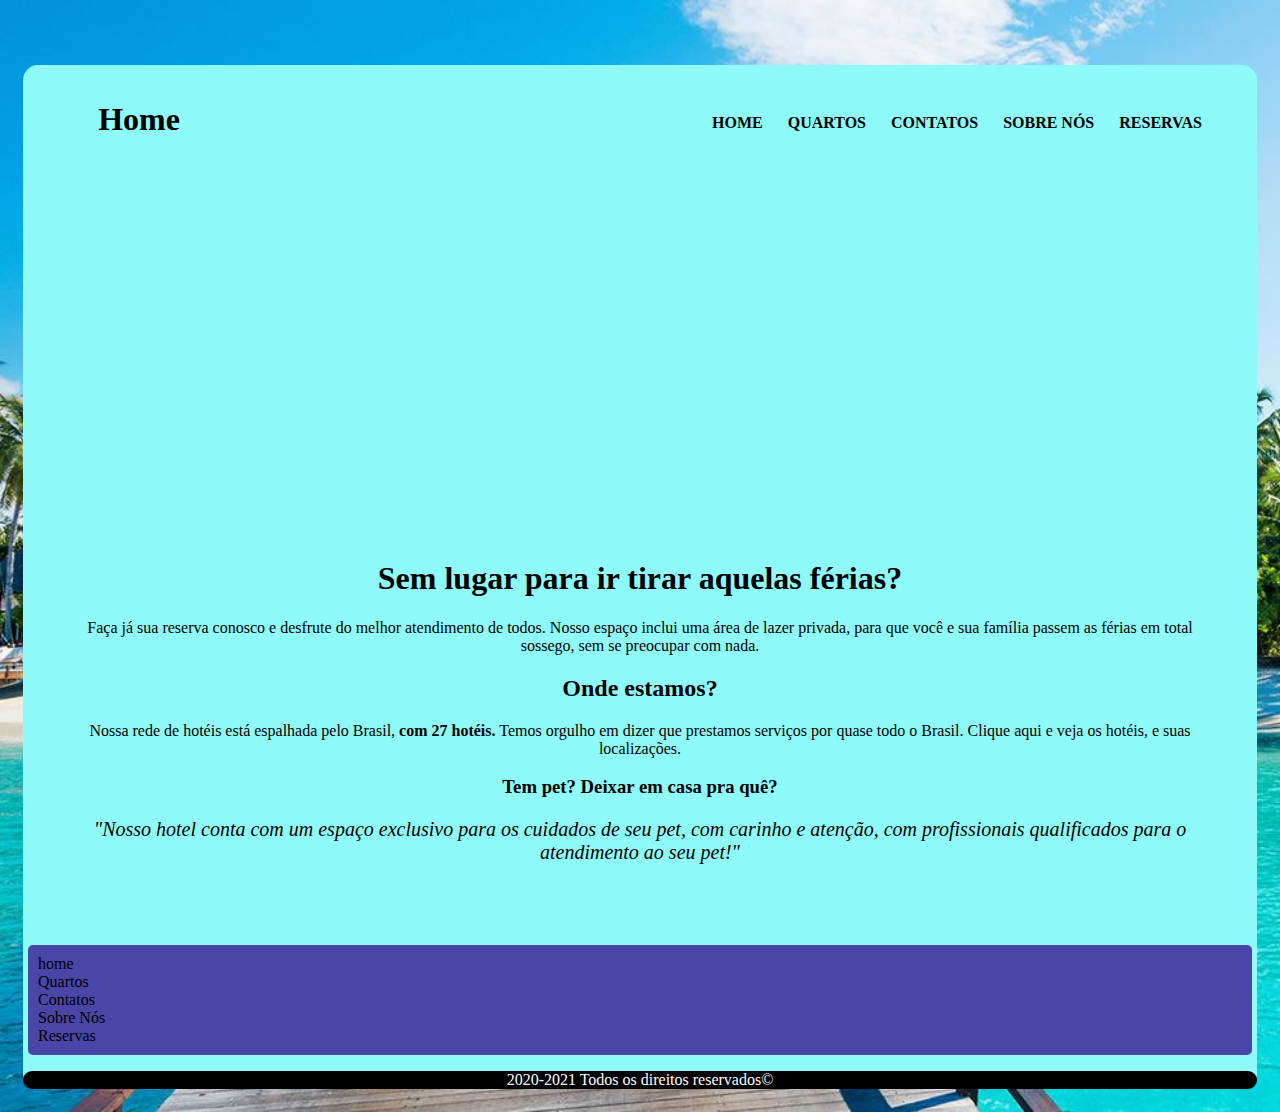
<file: index.html>
<!DOCTYPE html>
<html lang="pt-br" >
    <!--A cara do site do Hotel-->
    <head>
        <meta charset="UTF-8"><!--Permite sinais especiais-->
        <link rel="stylesheet" href="CSS/style.css">
        <meta name="viewport" content="width=device-width, initial-scale=1.0">
    </head>
    <body >
    <div >
        <header>
            
            <div class="home">
               
               
                <ul class="estilo2">

                    <li><b><a class="textodomenu2" href="index.html">Home</a></b></li>
                    <li><b><a class="textodomenu2" href="Quartos.html">Quartos</a></b></li>
                    <li><b><a class="textodomenu2" href="Contatos.html">Contatos</a></b></li>
                    <li><b><a class="textodomenu2" href="Sobre Nós.html">Sobre Nós</a></b></li>
                    <li><b><a class="textodomenu2" href="Reservas.html">Reservas</a></b></li>

                </ul>
                <h1 class="tilulodestaque">
                    Home
                </h1>
            </div>
        </header>
        <main>
            <div class="centro">
                <iframe class="video" src="https://www.youtube.com/embed/YQF0f-f_Raw" title="YouTube video player" frameborder="0" allow="accelerometer; autoplay; clipboard-write; encrypted-media; gyroscope; picture-in-picture" allowfullscreen></iframe>

            </div>

            <section class="centro" >
                <div class="coloque">
                    <h1>Sem lugar para ir tirar aquelas férias?</h1>
                    <p>Faça já sua reserva conosco e desfrute do melhor atendimento de todos.
                    Nosso espaço inclui uma área de lazer privada, para que você e sua família passem as férias em total sossego, sem se preocupar com nada.</p>
                    <h2>Onde estamos?</h2>
                    <p>Nossa rede de hotéis está espalhada pelo Brasil, <b>com 27 hotéis.</b>
                    Temos orgulho em dizer que prestamos serviços por quase todo o Brasil. Clique aqui e veja os hotéis, e suas localizações.</p>
                    <h3>Tem pet? Deixar em casa pra quê? </h3>
                    <p style="font-size: 20px;"><em>"Nosso hotel conta com um espaço exclusivo para os cuidados de seu pet, com carinho e atenção, com profissionais qualificados para o atendimento ao seu pet!" </em></p>
                </div>
            </section>
            </main>
            <footer>
            <section>
                <ul class="final">
                    <li><a class="textodomenu" href="index.html">home</a></li>
                    <li><a class="textodomenu" href="Quartos.html">Quartos</a></li>
                    <li><a class="textodomenu" href="Contatos.html">Contatos</a></li>
                    <li><a class="textodomenu" href="Sobre Nós.html">Sobre Nós</a></li>
                    <li><a class="textodomenu" href="Reservas.html">Reservas</a></li>
                </ul>
            <section class="ali">
                2020-2021 Todos os direitos reservados&copy;
            </section>
            </footer>
    </div >
    </body>
</html>
</file>
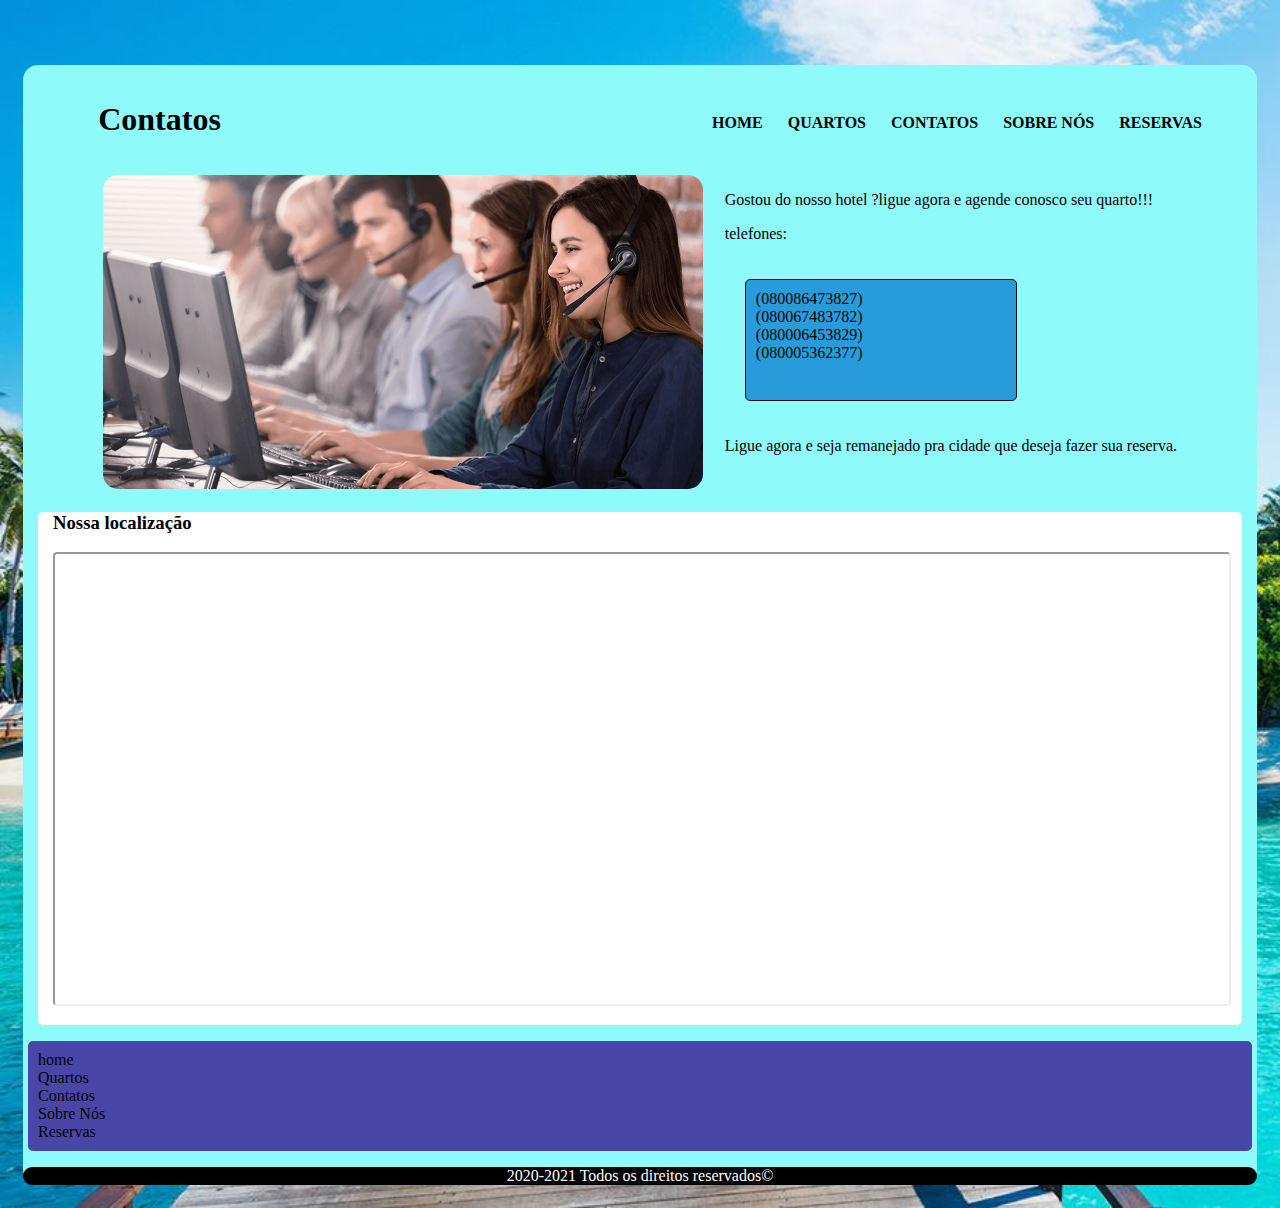
<file: Contatos.html>
<!DOCTYPE html>
<html lang="pt-br">

    <!--contatos Normal-->
    <head>
        <meta charset="UTF-8">
        <link rel="stylesheet" href="CSS/style.css">
        <meta name="viewport" content="width=device-width, initial-scale=1.0">
    </head>
    <body class="cor">
        <div class="cor1">
        <header>
            <div class="home">
                <ul class="estilo2">

                    <li><b><a class="textodomenu2" href="index.html">Home</a></b></li>
                    <li><b><a class="textodomenu2" href="Quartos.html">Quartos</a></b></li>
                    <li><b><a class="textodomenu2" href="Contatos.html">Contatos</a></b></li>
                    <li><b><a class="textodomenu2" href="Sobre Nós.html">Sobre Nós</a></b></li>
                    <li><b><a class="textodomenu2" href="Reservas.html">Reservas</a></b></li>

                </ul>
                <h1 class="tilulodestaque">
                    Contatos
                </h1>
            </div>
        </header>
        <main >
        	<img src="Imagens/telefone.png" class="img3">
            <article class="floatr">
            <p>Gostou do nosso hotel ?ligue agora e agende conosco  seu quarto!!!</p>
            <p>telefones:</p>
            <ul class="finali ">
                <li>(080086473827)</li>
                <li>(080067483782) </li>
                <li>(080006453829)</li>
                <li>(080005362377)</li>
            </ul>
            <p>Ligue agora e seja remanejado pra cidade que deseja fazer sua reserva.</p>
            </article>
            <section class="mapa">
                <h3>Nossa localização</h3> 
                <iframe src="https://www.google.com/maps/embed?pb=!1m18!1m12!1m3!1d14489.843274721952!2d-77.83923660337152!3d24.73273807067256!2m3!1f0!2f0!3f0!3m2!1i1024!2i768!4f13.1!3m3!1m2!1s0x0%3A0xa4815051b4586211!2sParadise%20Creek%20Cottages!5e0!3m2!1spt-BR!2sbr!4v1667586974802!5m2!1spt-BR!2sbr" width="100%" height="450" style="border-radius:4px;" allowfullscreen="" loading="lazy"  referrerpolicy="no-referrer-when-downgrade"></iframe>
            </section>
        </main>
        <footer>
            <section>
        <footer >
            <div>
                <ul class="final">
                    <li><a class="textodomenu" href="index.html">home</a></li>
                    <li><a class="textodomenu" href="Quartos.html">Quartos</a></li>
                    <li><a class="textodomenu" href="Contatos.html">Contatos</a></li>
                    <li><a class="textodomenu" href="Sobre Nós.html">Sobre Nós</a></li>
                    <li><a class="textodomenu" href="Reservas.html">Reservas</a></li>
                </ul>
            <section class="ali">
                2020-2021 Todos os direitos reservados&copy;
            </section>
        </footer>

    </body>
</html>
</file>
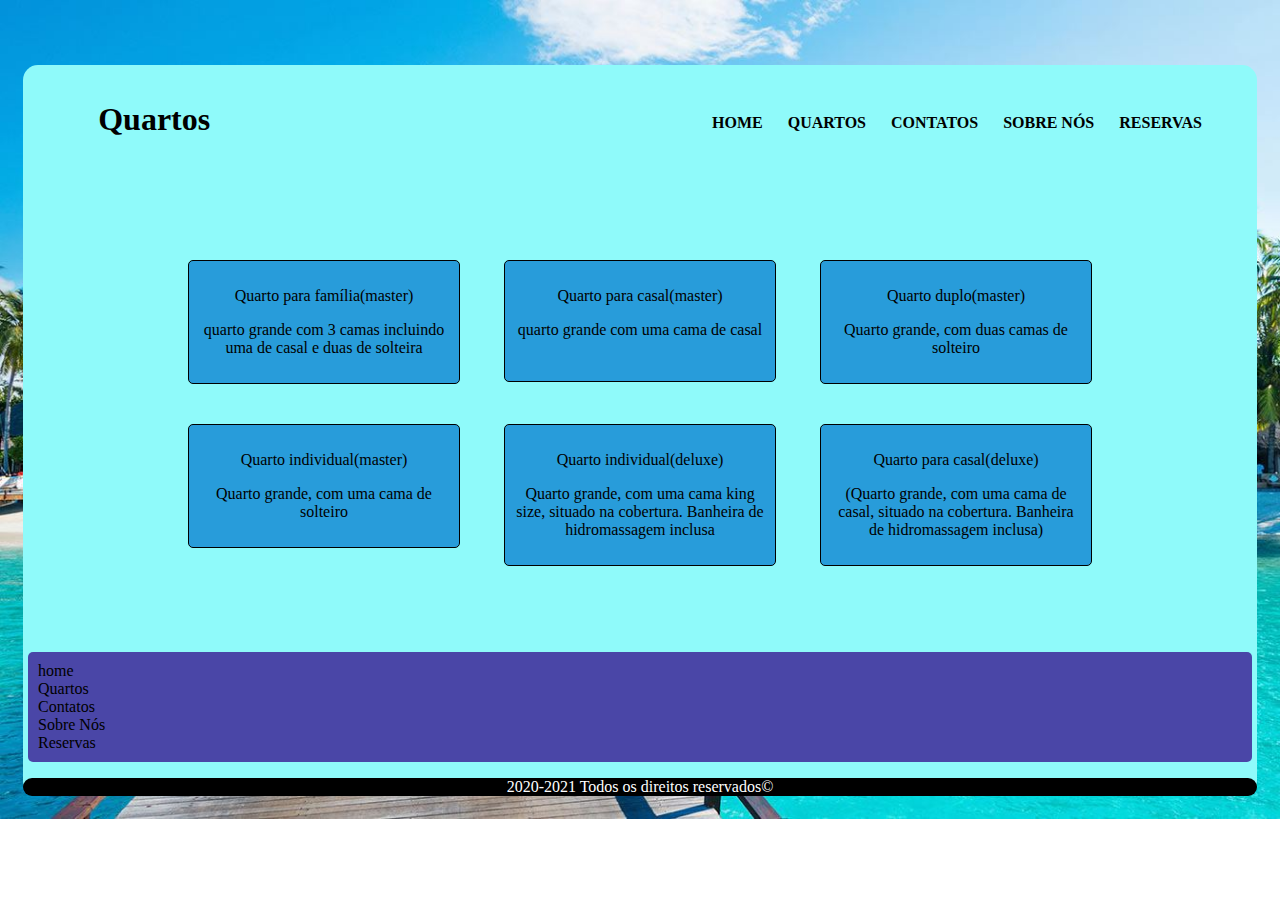
<file: Quartos.html>
<!DOCTYPE html>
<html lang="pt-br">

    <!--descrição dos quartos presentes no Hotel-->
    <head>
        <meta charset="UTF-8">
        <meta name="viewport" content="width=device-width, initial-scale=1.0">
        <link rel="stylesheet" href="CSS/style.css">
    </head>
    <body class="cor">
        <header>

            <div class="home">

                <ul class="estilo2">

                    <li><b><a class="textodomenu2" href="index.html">Home</a></b></li>
                    <li><b><a class="textodomenu2" href="Quartos.html">Quartos</a></b></li>
                    <li><b><a class="textodomenu2" href="Contatos.html">Contatos</a></b></li>
                    <li><b><a class="textodomenu2" href="Sobre Nós.html">Sobre Nós</a></b></li>
                    <li><b><a class="textodomenu2" href="Reservas.html">Reservas</a></b></li>

                </ul>
                <h1 class="tilulodestaque">
                    Quartos
                </h1>
            </div>
        </header>
        <main>
            <ul class="listaq">
                
                <li class="finali" ><p>Quarto para família(master)</p>
                    <p>quarto grande com 3 camas incluindo uma de casal e duas de solteira</p></li>

                <li class="finali"><p>Quarto para casal(master) </p>
                    <p>quarto grande com uma cama de casal </p></li>

                <li class="finali"><p>Quarto duplo(master)</p>
                    <p>Quarto grande, com duas camas de solteiro</p></li>

                <li class="finali"><p>Quarto individual(master)</p>
                    <p>Quarto grande, com uma cama de solteiro</p></li>

                <li class="finali"><p>Quarto individual(deluxe)</p>
                    <p>Quarto grande, com uma cama king size, situado na cobertura. Banheira de hidromassagem inclusa </p></li>

                <li class="finali"><p>Quarto para casal(deluxe) </p>
                    <p>(Quarto grande, com uma cama de casal, situado na cobertura. Banheira de hidromassagem inclusa)</p></li>            
                </ul>
        </main>
        <footer>
            <section>
                <ul class="final">
                    <li><a class="textodomenu" href="index.html">home</a></li>
                    <li><a class="textodomenu" href="Quartos.html">Quartos</a></li>
                    <li><a class="textodomenu" href="Contatos.html">Contatos</a></li>
                    <li><a class="textodomenu" href="Sobre Nós.html">Sobre Nós</a></li>
                    <li><a class="textodomenu" href="Reservas.html">Reservas</a></li>
                </ul>
            <section class="ali">
                2020-2021 Todos os direitos reservados&copy;
            </section>
        </footer>
    </body>
</html>
</file>
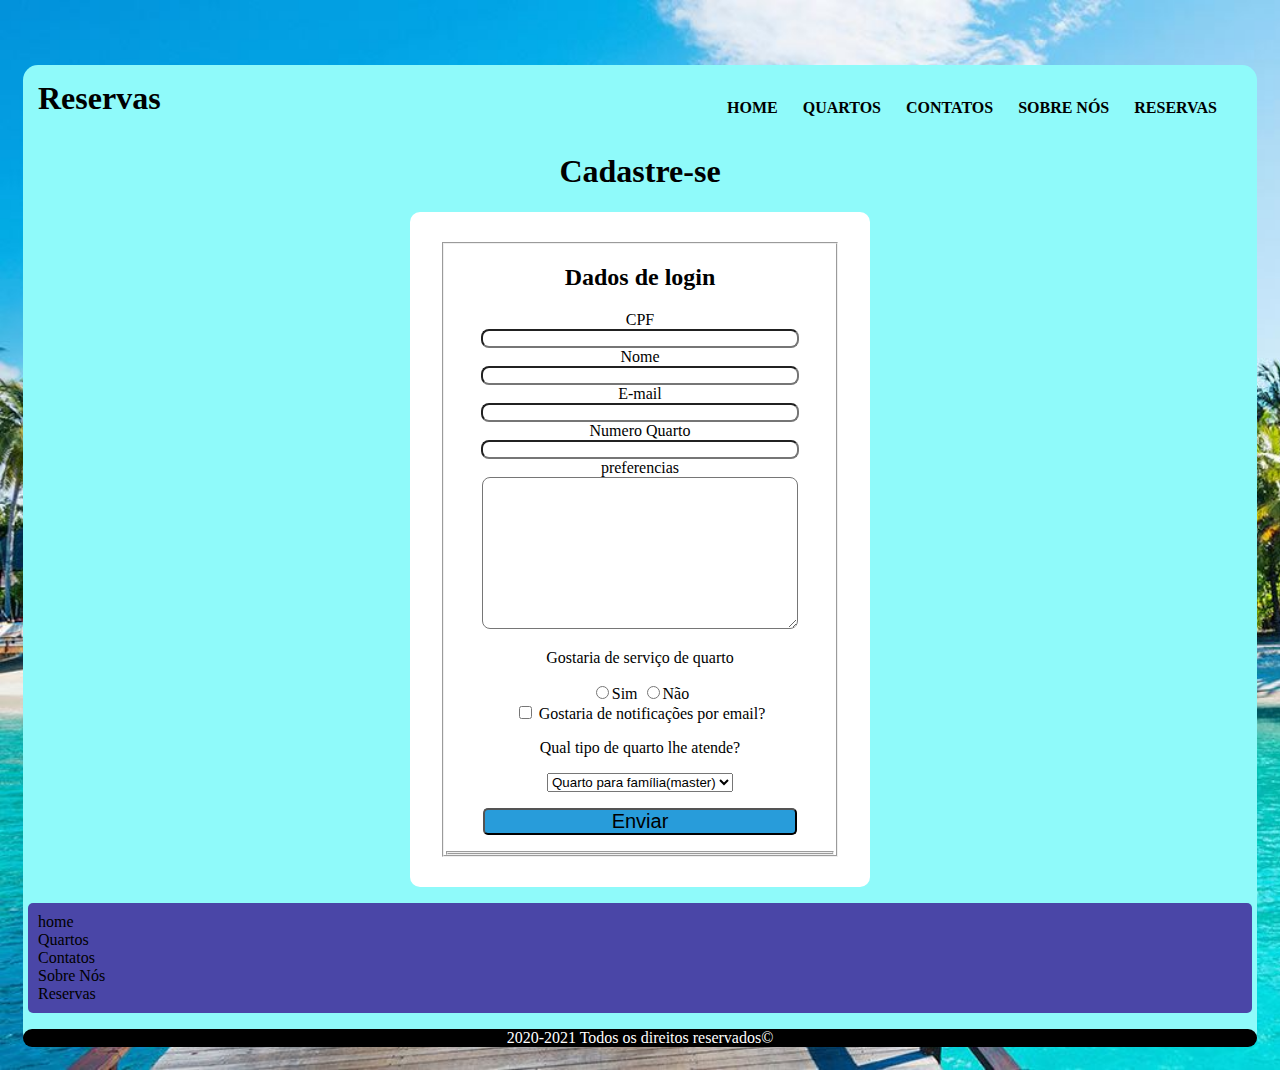
<file: Reservas.html>
<!DOCTYPE html>
<html lang="pt-br">

    <!--usado para ver as reservas já feitas-->
    <head>
        <meta charset="UTF-8">
        <meta name="viewport" content="width=device-width, initial-scale=1.0">
        <link rel="stylesheet" href="CSS/style.css">
    </head>
    <body class="cor">
        <header class="c">
               
            <ul class="estilo2">

                <li><b><a class="textodomenu2" href="index.html">Home</a></b></li>
                <li><b><a class="textodomenu2" href="Quartos.html">Quartos</a></b></li>
                <li><b><a class="textodomenu2" href="Contatos.html">Contatos</a></b></li>
                <li><b><a class="textodomenu2" href="Sobre Nós.html">Sobre Nós</a></b></li>
                <li><b><a class="textodomenu2" href="Reservas.html">Reservas</a></b></li>

            </ul>
                <h1 class="home">
                    Reservas
                </h1>
        </header>
        <main class="centro">

           <p><h1><b>Cadastre-se</b></h1></p>
        <form class="form">
            <fieldset>
            <p><h2>Dados de login</h2></p>
            <label for="CPF">CPF</label><br>
            <input type="text" name="CPF" id="CPF" class="allright" required><br>
            <label for="Nome">Nome</label><br>
            <input type="text" name="Nome" id="Nome" class="allright" required><br>
            <label for="email">E-mail</label><br>
            <input type="email" name="email" id="email" class="allright" required><br>
            <label for="Numero Quarto">Numero Quarto</label><br>
            <input type="number" name="Numero Quarto" id="Numero Quarto" class="allright" required><br>
            <label for="preferencias">preferencias</label><br>
            <textarea name="preferencias" id="preferencias" cols="20" rows="10" class="allright" required></textarea>
            <div>
                <p>Gostaria de serviço de quarto</p>
                <label for="Sim"><input type="radio" name="Serviço" value="Sim" id="Sim" >Sim</label>
                
                    

            
                <label for="Não"><input type="radio" name="Serviço" value="Não" id="Não" >Não</label>
                    

            

            </div>

            <label class="checkbox">
                <input type="checkbox" name="notificacao" id="notificacao">
                Gostaria de notificações por email?
            </label>

            <div>
                <p>Qual tipo de quarto lhe atende?</p>
                <select id="tipo_quarto" name="tipo_quarto " required>
                    <option>Quarto para família(master)</option>
                    <option>Quarto para casal(master)</option>
                    <option>Quarto duplo(master)</option>
                    <option>Quarto individual(master)</option>
                    <option>Quarto individual(deluxe)</option>
                    <option>Quarto para casal(deluxe) </option>
                </select>
            </div>
            <p><input type="submit" name="Enter" value="Enviar" class="benviar"><br></p>
            <fieldset>

        </form>

        </main>
        <footer>
            <div>
                <ul class="final">
                    <li><a class="textodomenu" href="index.html">home</a></li>
                    <li><a class="textodomenu" href="Quartos.html">Quartos</a></li>
                    <li><a class="textodomenu" href="Contatos.html">Contatos</a></li>
                    <li><a class="textodomenu" href="Sobre Nós.html">Sobre Nós</a></li>
                    <li><a class="textodomenu" href="Reservas.html">Reservas</a></li>
                </ul>
            <div class="ali">
                2020-2021 Todos os direitos reservados&copy;
            </div>

        </footer>
    </body>
</html>
</file>
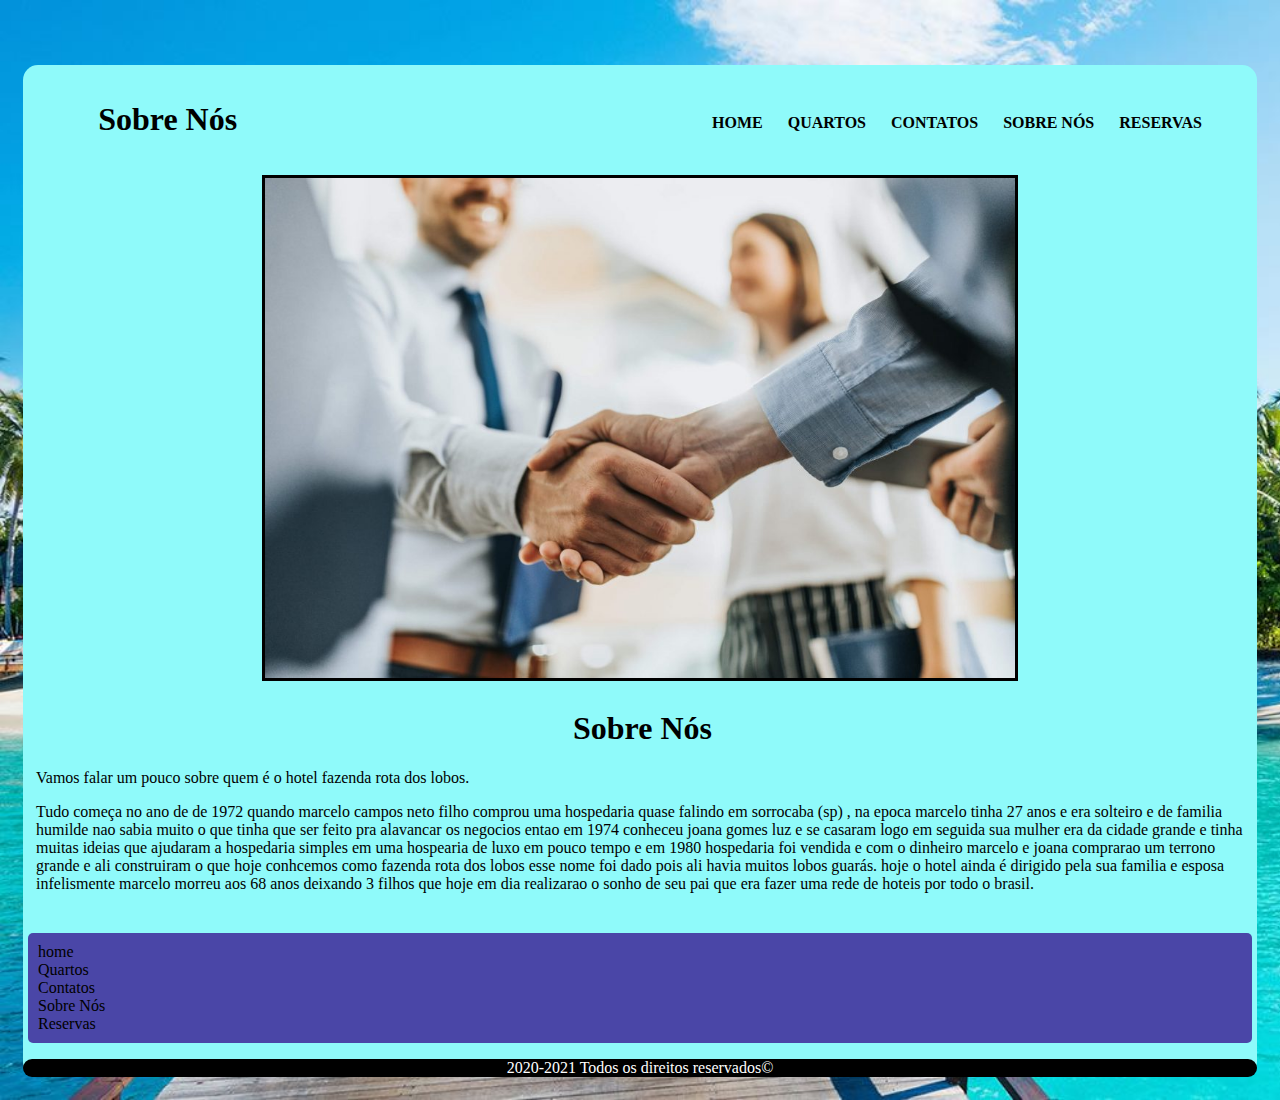
<file: Sobre Nós.html>
<!DOCTYPE html>
<html lang="pt-br">

    <!--descrição do Hotel e sua historia-->
    <head>
        <meta charset="UTF-8">
        <meta name="viewport" content="width=device-width, initial-scale=1.0">
        <link rel="stylesheet" href="CSS/style.css">
    </head>
    <body class="cor">

        <div class="home">
                <ul class="estilo2">

                    <li><b><a class="textodomenu2" href="index.html">Home</a></b></li>
                    <li><b><a class="textodomenu2" href="Quartos.html">Quartos</a></b></li>
                    <li><b><a class="textodomenu2" href="Contatos.html">Contatos</a></b></li>
                    <li><b><a class="textodomenu2" href="Sobre Nós.html">Sobre Nós</a></b></li>
                    <li><b><a class="textodomenu2" href="Reservas.html">Reservas</a></b></li>

                </ul>
                <h1 class="tilulodestaque">
                    Sobre Nós
                </h1>
            </div>
        </header>
        <main>
            <article>
                <img src="Imagens/Feliz.jpg" class="img" >
                <div style="padding:8px; margin-left:5px">
                    <h1 class="centro">Sobre Nós</h1>
                    <P>Vamos falar um pouco  sobre quem é o hotel fazenda rota dos lobos.</P>
                    <p>Tudo começa no ano de  de 1972 	quando marcelo campos neto filho comprou uma hospedaria quase falindo em sorrocaba (sp) , na epoca marcelo tinha 27 anos e era solteiro e  de familia humilde   nao sabia muito o que tinha 
                    que ser feito pra alavancar os negocios entao em 1974 conheceu joana gomes luz e se casaram logo em seguida sua mulher era da cidade grande  e tinha muitas  ideias que ajudaram a hospedaria simples em uma hospearia de luxo em pouco tempo e em 
                    1980 hospedaria foi vendida e com o dinheiro marcelo e joana comprarao um terrono grande e ali construiram o que hoje conhcemos como fazenda rota dos lobos esse nome foi dado pois ali havia muitos lobos guarás.
                    hoje o hotel ainda é dirigido pela sua familia e esposa infelismente marcelo morreu aos 68 anos deixando 3 filhos que hoje em dia realizarao o sonho de seu pai que era fazer uma rede de hoteis por todo o brasil.</P>
                </div>
            </article>
        </main>
 
        <footer>
            <section>
                <ul class="final">
                    <li><a class="textodomenu" href="index.html">home</a></li>
                    <li><a class="textodomenu" href="Quartos.html">Quartos</a></li>
                    <li><a class="textodomenu" href="Contatos.html">Contatos</a></li>
                    <li><a class="textodomenu" href="Sobre Nós.html">Sobre Nós</a></li>
                    <li><a class="textodomenu" href="Reservas.html">Reservas</a></li>
                </ul>
            <section class="ali">
                2020-2021 Todos os direitos reservados&copy;
            </section>
        </footer>
    </body>
</html>
</file>
<file: CSS/style.css>
*{
    padding:0%
}
@media (min-width: 576px) {
	.img2 {
		width: 540px;
        border-radius: 10px;
	}
}


.img3{
	border-radius: 15px;
    margin-left:80px;
    width:600px;
}
.floatr{
    float: right;
    margin-right:80px;
}
.estilo1{

    background-color:#4a46a7;
    list-style:none;
    text-decoration:none;
    display:block;
    color: #000000;
}
.estilo2{
    text-transform: uppercase;
    list-style:none;
    list-style:none;
    text-decoration:none;
    display:inline-flex;
    color: #000000;
    float: right;
    
    padding-top: 3px;
    padding-left: 15px;
    padding-right: 15px;


}
.botaomenu {
    display: block;
    width: 50px;
    height: 50px;
    text-indent: -9999px;
    background-color: #FFFFFF;
    background-image: url("../Imagens/menuprincipal-btn-bg.png");
    background-repeat: no-repeat;
    background-position: 5px 5px;
    border-style: solid;
    border-color: #c4c4c4;
    position: absolute;
    right: 15px;
    top: 15px;
}
.final{
    list-style:none;
    background-color: #4a46a7;
    padding: 10px;
    margin-left: 5px;
    margin-right: 5px;
    border-radius: 5px;
}
.textodomenu {

    list-style:none;
    text-decoration:none;
    display:block;
    color: #000000;
    

}
.textodomenu2{
    list-style:none;
    text-decoration:none;
    display:block;
    color: #000000;
    float: left;
    margin-right: 25px;
    margin-top: 15px;

    
}
.diferente{
    float: right
}
.igual{
    float: left;
}
body{
    background-color: rgb(143, 250, 250);
    border-radius: 15px;


}
html{
    background-image: url("../Imagens/barramas.jpg");
    background-repeat:no-repeat;
    background-size: cover;
    padding: 15px;


    
}
.ali{
    text-align: center;
    color:white;
    background-color: black;
    background-size:cover;
    border-radius: 15px;

    
}
.img{
    border-style: solid;
    border-color: #000000;
    background-size: cover;
    display: block;
    margin-left: auto;
    margin-right: auto ;
    height: 500px;
}
@media (min-width: 1200px) {
.img2{

    background-size: cover;
    display: block;
    margin-left: auto;
    margin-right: auto ;
    border-radius: 10px;


}
}
@media (min-width: 1200px) {
	.imgo{
    	background-size: cover;
    	display: block;
    	border-radius: 15px;

}
}
.hi{
    background-image: url("../Imagens/Paisagem Hotel.PNG");
    background-repeat:no-repeat;

}
.finali{
    list-style:none;
    display: inline-table;
    padding: 10px;
    width: 250px;
    height: 100px;
    background-color:#289cda;
    border-radius: 5px;
    margin: 20px;
    position: relative;
    border:#000000;
    border-style: solid;
    border-width: 1px;

}

.listaq{
    padding: 50px;
    margin-top: 15px;
    text-align: center;

}

.listaq :hover{
    background-color:aquamarine;
    padding: 11px;

}

.home{
    margin-top: 50px;
    padding: 15px;
    display: block;
    font-size: 45;
    padding-left: 85;

}
.form{
    background-color: white;
    display:inline-block;
    padding: 30px;
    border-radius: 10px;
}
.cabecalho {
	background: #fff;
	padding: 15px 0;
	position: fixed;
	width: 100%;
	z-index: 99;
	box-shadow: 0 0 7px rgba(0, 0, 0, 0.2)
}
.boa{
    margin-top: 200px;
}
.coloque{
	padding: 45px
}

.centro{
    text-align:center;
}

.imgi{
    display: block;
    margin: 0px auto;
   }

.ulteste{
    display: inline-block;
    vertical-align: top;
    width: 20%;
    margin-right: 15%;
}


.tilulodestaque{
    margin-left:5%
}


form{

    padding: 50px;
    margin-left: 0;
    margin-right: 0;
    width: 400px;
}
.allright{

    border-radius: 8px;
    width: 80%;
}
.benviar{
    width: 80%;
    background-color: #289cda;
    font-size: 20px;
    border-radius: 5px;
    transition: 1s;


}
.benviar:hover{
    transform: scale(1.1);
    background-color: #118fca;
    font-size: 20px;
    border-radius: 5px;
    cursor: pointer;
}

.mapa{
    display: block;
    padding: 0px 15px 15px 15px;
    background-color: #fff;
    border-radius: 5px;
    margin: 15px 15px 15px 15px;

}
.video{
    width:560px ;
    height:315px ;
    border-radius:5px
}

@media screen and (max-width: 480px) {
    .mapa{
        display: block;
        background-color: #fff;
        border-radius: 5px;
        margin: 15px 15px 15px 15px;
    
    }
    .centro{
        text-align: center;
        display: block;
        padding: 5px;
    }
    .video{
        width:90% ;
        height:250px ;
        border-radius:5px
    }
    .img3{
        margin-left: 25px;
        width: 80%;
    }
    .home{
        margin-top: 50px;

        display: block;
        font-size: 45;
        padding-left: 85;
    
    }
    .estilo2{
        text-transform:uppercase;
        list-style:none;
        list-style:none;
        text-decoration:none;
        display:inline-flex;
        color: #000000;
        float: right;
        font-size: 10px;
        padding-top: 3px;
        padding-left: 1px;
        padding-right: 1px;
    
    
    }
    .floatr{
        padding: 15px;
    }
    .img{
        border-style: solid;
        border-color: #000000;
        background-size: cover;
        display: block;
        margin-left: auto;
        margin-right: auto ;
        height: 300px;
        width: 80%;
    }
    
}
</file>
